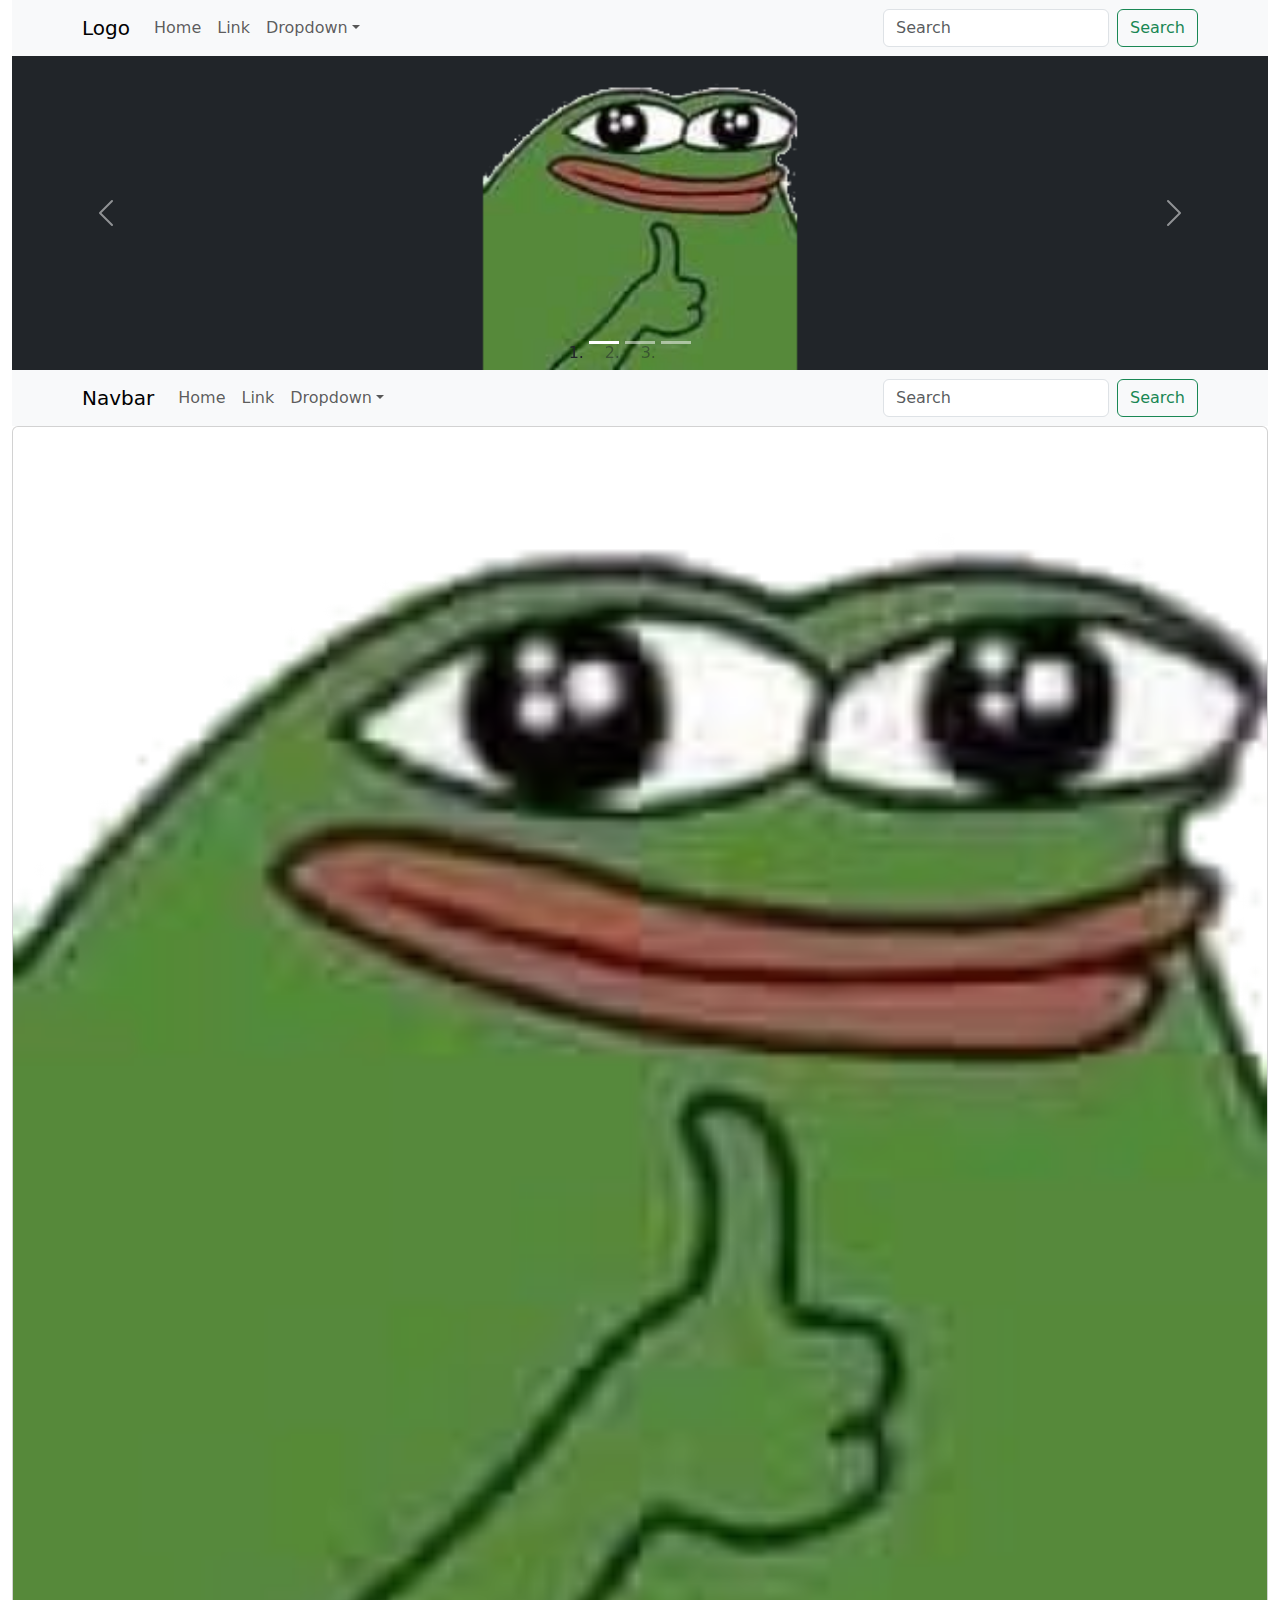
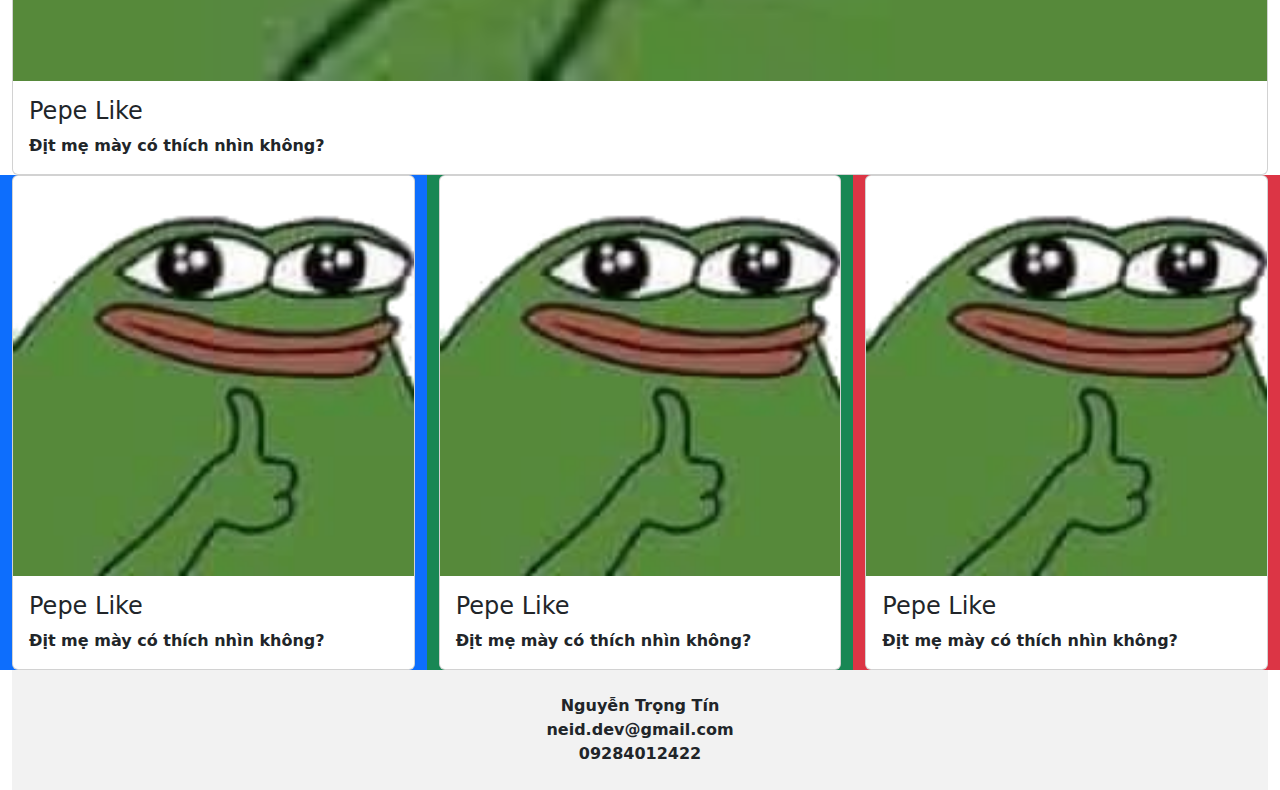
<file: hd/index.html>
<!DOCTYPE html>
<html lang="en">
<head>
    <meta charset="UTF-8">
    <meta http-equiv="X-UA-Compatible" content="IE=edge">
    <meta name="viewport" content="width=device-width, initial-scale=1.0">
    <title>Document</title>
    <!-- Việc 1 -->
    <link href="https://cdn.jsdelivr.net/npm/bootstrap@5.1.3/dist/css/bootstrap.min.css" rel="stylesheet">
    <script src="https://cdn.jsdelivr.net/npm/bootstrap@5.1.3/dist/js/bootstrap.bundle.min.js"></script>
    <link rel="stylesheet" href="https://cdn.jsdelivr.net/npm/bootstrap-icons@1.8.3/font/bootstrap-icons.css">
    <script src="https://cdnjs.cloudflare.com/ajax/libs/jquery/3.6.0/jquery.min.js" integrity="sha512-894YE6QWD5I59HgZOGReFYm4dnWc1Qt5NtvYSaNcOP+u1T9qYdvdihz0PPSiiqn/+/3e7Jo4EaG7TubfWGUrMQ==" crossorigin="anonymous" referrerpolicy="no-referrer"></script>
    <link rel="stylesheet" href="https://cdnjs.cloudflare.com/ajax/libs/font-awesome/6.1.1/css/all.min.css" integrity="sha512-KfkfwYDsLkIlwQp6LFnl8zNdLGxu9YAA1QvwINks4PhcElQSvqcyVLLD9aMhXd13uQjoXtEKNosOWaZqXgel0g==" crossorigin="anonymous" referrerpolicy="no-referrer" />
</head>
<body>

    <!-- container : 75% max-width -->
    <!-- container-fluid: 100% -->
    <!-- Gặp thằng nào có nút -->
    <!-- bs5-navbar-default -->
    <div class="container-fluid">
        <nav class="navbar navbar-expand-sm navbar-light bg-light">
            <div class="container">
              <a class="navbar-brand" href="#">Logo</a>
              <button class="navbar-toggler d-lg-none" type="button" data-bs-toggle="collapse" data-bs-target="#collapsibleNavId" aria-controls="collapsibleNavId"
                  aria-expanded="false" aria-label="Toggle navigation">
                  <span class="navbar-toggler-icon"></span>
              </button>
              <div class="collapse navbar-collapse" id="collapsibleNavId">
                  <ul class="navbar-nav me-auto mt-2 mt-lg-0">
                      <li class="nav-item active">
                          <a class="nav-link" href="#">Home <span class="visually-hidden">(current)</span></a>
                      </li>
                      <li class="nav-item">
                          <a class="nav-link" href="#">Link</a>
                      </li>
                      <li class="nav-item dropdown">
                          <a class="nav-link dropdown-toggle" href="#" id="dropdownId" data-bs-toggle="dropdown" aria-haspopup="true" aria-expanded="false">Dropdown</a>
                          <div class="dropdown-menu" aria-labelledby="dropdownId">
                              <a class="dropdown-item" href="#">Action 1</a>
                              <a class="dropdown-item" href="#">Action 2</a>
                          </div>
                      </li>
                  </ul>
                  <form class="d-flex my-2 my-lg-0">
                      <input class="form-control me-sm-2" type="text" placeholder="Search">
                      <button class="btn btn-outline-success my-2 my-sm-0" type="submit">Search</button>
                  </form>
              </div>
        </div>
      </nav>
      <!-- bs5-carousel-default -->
      <!-- class="bg-dark" data-bs-interval="1000"-->
      <div id="carouselId" class="carousel slide bg-dark" data-bs-ride="carousel" data-bs-interval="1000">
          <ol class="carousel-indicators">
              <li data-bs-target="#carouselId" data-bs-slide-to="0" class="active" aria-current="true" aria-label="First slide"></li>
              <li data-bs-target="#carouselId" data-bs-slide-to="1" aria-label="Second slide"></li>
              <li data-bs-target="#carouselId" data-bs-slide-to="2" aria-label="Third slide"></li>
          </ol>
          <!-- Căn giữa ảnh: sửa thẻ <img> class="w-25 d-block mx-auto" -->
          <div class="carousel-inner" role="listbox">
              <div class="carousel-item active">
                  <img class="w-25 d-block mx-auto" src="./images/1.png" alt="First slide">
              </div>
              <div class="carousel-item">
                  <img class="w-25 d-block mx-auto" src="./images/2.jpg" alt="Second slide">
              </div>
              <div class="carousel-item">
                  <img class="w-25 d-block mx-auto" src="./images/3.jpg" alt="Third slide">
              </div>
          </div>
          <button class="carousel-control-prev" type="button" data-bs-target="#carouselId" data-bs-slide="prev">
              <span class="carousel-control-prev-icon" aria-hidden="true"></span>
              <span class="visually-hidden">Previous</span>
          </button>
          <button class="carousel-control-next" type="button" data-bs-target="#carouselId" data-bs-slide="next">
              <span class="carousel-control-next-icon" aria-hidden="true"></span>
              <span class="visually-hidden">Next</span>
          </button>
      </div>
      <!-- bs5-navbar-default -->
      <nav class="navbar navbar-expand-sm navbar-light bg-light">
            <div class="container">
              <button class="navbar-toggler d-lg-none" type="button" data-bs-toggle="collapse" data-bs-target="#left" aria-controls="left"
                  aria-expanded="false" aria-label="Toggle navigation">
                  <span class="navbar-toggler-icon"></span>
              </button>
              <a class="navbar-brand" href="#">Navbar</a>
              <button class="navbar-toggler d-lg-none" type="button" data-bs-toggle="collapse" data-bs-target="#right" aria-controls="right"
                  aria-expanded="false" aria-label="Toggle navigation">
                  <span class="navbar-toggler-icon"></span>
              </button>
              <div class="collapse navbar-collapse" id="left">
                  <ul class="navbar-nav me-auto mt-2 mt-lg-0">
                      <li class="nav-item active">
                          <a class="nav-link" href="#">Home <span class="visually-hidden">(current)</span></a>
                      </li>
                      <li class="nav-item">
                          <a class="nav-link" href="#">Link</a>
                      </li>
                      <li class="nav-item dropdown">
                          <a class="nav-link dropdown-toggle" href="#" id="dropdownId" data-bs-toggle="dropdown" aria-haspopup="true" aria-expanded="false">Dropdown</a>
                          <div class="dropdown-menu" aria-labelledby="dropdownId">
                              <a class="dropdown-item" href="#">Action 1</a>
                              <a class="dropdown-item" href="#">Action 2</a>
                          </div>
                      </li>
                  </ul>
              </div>
              <!-- justify-content-end -->
              <div class="collapse navbar-collapse justify-content-end" id="right">
                  <form class="d-flex my-2 my-lg-0">
                      <input class="form-control me-sm-2" type="text" placeholder="Search">
                      <button class="btn btn-outline-success my-2 my-sm-0" type="submit">Search</button>
                  </form>
              </div>
        </div>
      </nav>

      <!-- md | 0 -->
      <!-- row -->
      <!-- màn hình nhỏ: col- -->
      <!-- màn hình to: col-md- -->
      <!-- max: 12 cột -->
      <!-- offset- -->
      <!-- offset-md- -->

      <!-- chỉnh màu: bg-<color> color:.... in slide -->

        <!-- bs5-card-default -->
        <div class="card">
            <img class="card-img-top" src="images/1.png" alt="pepe_like">
            <div class="card-body">
                <h4 class="card-title">Pepe Like</h4>
                <p class="card-text"><strong>Địt mẹ mày có thích nhìn không?</strong></p>
            </div>
        </div>

      <div class="row">
        <div class="col-md-4 col-6 bg-primary">
            <div class="card">
                <img class="card-img-top" src="images/1.png" alt="pepe_like">
                <div class="card-body">
                    <h4 class="card-title">Pepe Like</h4>
                    <p class="card-text"><strong>Địt mẹ mày có thích nhìn không?</strong></p>
                </div>
            </div>
        </div>
        <div class="col-md-4 col-6 bg-success">
            <div class="card">
                <img class="card-img-top" src="images/1.png" alt="pepe_like">
                <div class="card-body">
                    <h4 class="card-title">Pepe Like</h4>
                    <p class="card-text"><strong>Địt mẹ mày có thích nhìn không?</strong></p>
                </div>
            </div>
        </div>
        <div class="col-md-4 col-6 offset-3 offset-md-0 bg-danger">
            <div class="card">
                <img class="card-img-top" src="images/1.png" alt="pepe_like">
                <div class="card-body">
                    <h4 class="card-title">Pepe Like</h4>
                    <p class="card-text"><strong>Địt mẹ mày có thích nhìn không?</strong></p>
                </div>
            </div>
        </div>
      </div>

      <footer>
        <div class="text-center p-4" style="background-color: rgba(0, 0, 0, 0.05);">
            <!-- text-decoration-none -->
            <a class="text-reset fw-bold text-decoration-none" href="#">Nguyễn Trọng Tín</a><br>
            <a class="text-reset fw-bold text-decoration-none" href="mailto:neid.dev@gmail.com">neid.dev@gmail.com</a><br>
            <a class="text-reset fw-bold text-decoration-none" href="tel:09284012422">09284012422</a>
        </div>        
      </footer>

    </div>
</body>
</html>
</file>
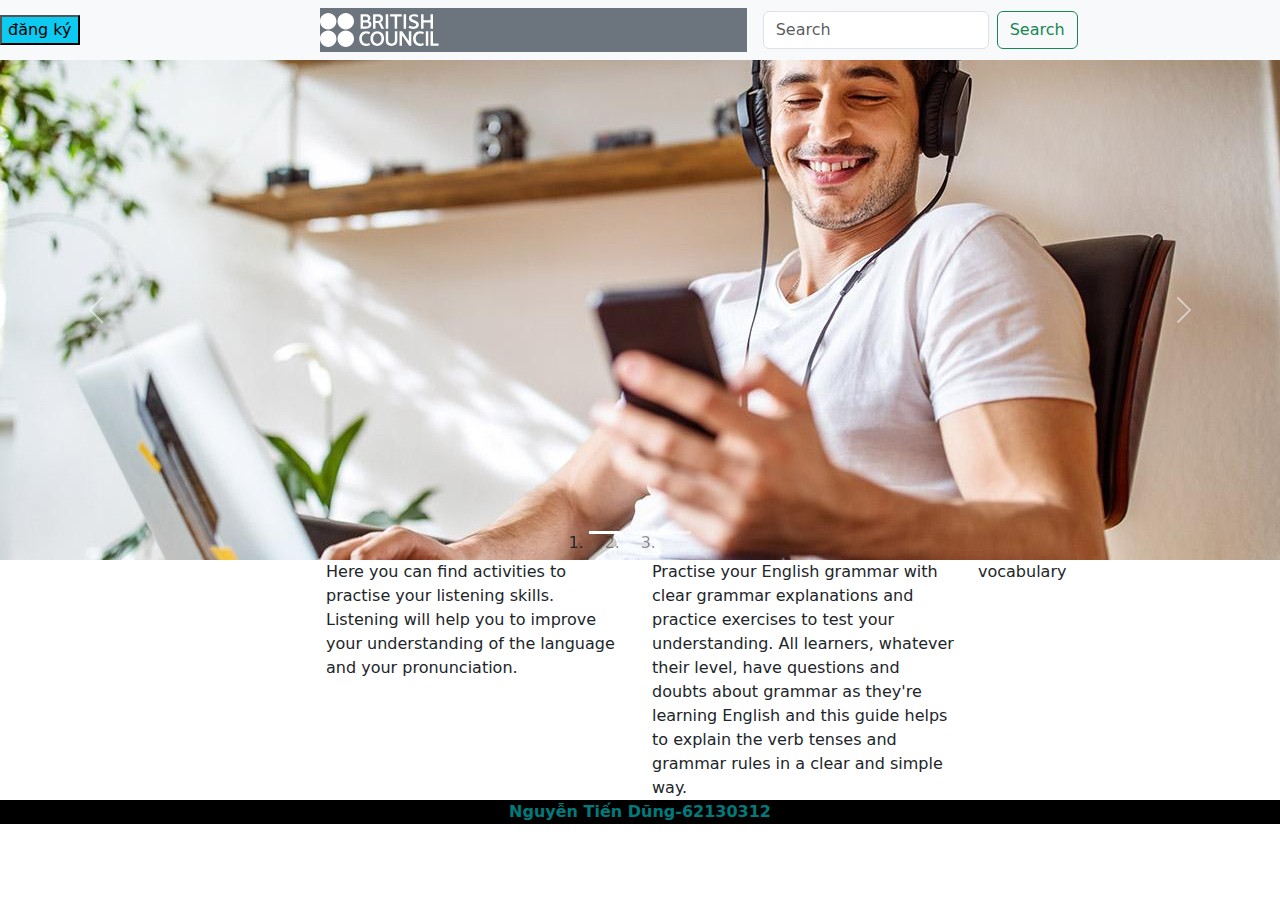
<file: Nguyễn Tiến Dũng-kt/index.html>
<!DOCTYPE html>
<html lang="en">
<head>
    <meta charset="UTF-8">
    <meta http-equiv="X-UA-Compatible" content="IE=edge">
    <meta name="viewport" content="width=device-width, initial-scale=1.0">
    <title>Document</title>
    <link href="https://cdn.jsdelivr.net/npm/bootstrap@5.1.3/dist/css/bootstrap.min.css" rel="stylesheet">
    <script src="https://cdn.jsdelivr.net/npm/bootstrap@5.1.3/dist/js/bootstrap.bundle.min.js"></script>
    <link rel="stylesheet" href="https://cdn.jsdelivr.net/npm/bootstrap-icons@1.8.3/font/bootstrap-icons.css">
    <script src="https://cdnjs.cloudflare.com/ajax/libs/jquery/3.6.0/jquery.min.js" integrity="sha512-894YE6QWD5I59HgZOGReFYm4dnWc1Qt5NtvYSaNcOP+u1T9qYdvdihz0PPSiiqn/+/3e7Jo4EaG7TubfWGUrMQ==" crossorigin="anonymous" referrerpolicy="no-referrer"></script>
    <link rel="stylesheet" href="https://cdnjs.cloudflare.com/ajax/libs/font-awesome/6.1.1/css/all.min.css" integrity="sha512-KfkfwYDsLkIlwQp6LFnl8zNdLGxu9YAA1QvwINks4PhcElQSvqcyVLLD9aMhXd13uQjoXtEKNosOWaZqXgel0g==" crossorigin="anonymous" referrerpolicy="no-referrer" />
</head>
<body>
    <nav class="navbar navbar-expand-sm navbar-light bg-light">
            <div class="col-3 cols-md-3">
                <button class="bg-info">
                    đăng ký 
                </button>
            </div>

            <div class="navbar-brand bg-secondary col-4 ">
                <img src="./image/logo.svg" alt="" >
            </div>
            <button class="navbar-toggler d-lg-none" type="button" data-bs-toggle="collapse" data-bs-target="#collapsibleNavId" aria-controls="collapsibleNavId"
                aria-expanded="false" aria-label="Toggle navigation">
                <span class="navbar-toggler-icon"></span>
            </button>
                 <ul class="collapse navbar-nav"id="collapsibleNavId" >
                    <li class="nav-item">
                        <a class="nav-link btn btn-primary text-white me-2">comunity</a></li>
                    <li class="nav-item">
                        <a class="nav-link btn btn-primary text-white me-2">business english</a></li>
                    <li class="nav-item">
                        <a class="nav-link btn btn-primary text-white me-2">gernaral english</a></li>
                
                </ul>
            </div>
            <div class="">
                <form class="d-flex my-2 my-lg-0 mx-auto">
                    <input class="form-control  me-sm-2" type="text" placeholder="Search">
                    <button class="btn btn-outline-success my-2 my-sm-0" type="submit">Search</button>
                </form>
            </div>
    </nav>
    <div id="carouselId" class="carousel slide" data-bs-ride="carousel">
        <ol class="carousel-indicators">
            <li data-bs-target="#carouselId" data-bs-slide-to="0" class="active" aria-current="true" aria-label="First slide"></li>
            <li data-bs-target="#carouselId" data-bs-slide-to="1" aria-label="Second slide"></li>
            <li data-bs-target="#carouselId" data-bs-slide-to="2" aria-label="Third slide"></li>
        </ol>
        <div class="carousel-inner" role="listbox">
            <div class="carousel-item active">
                <img src="./image/image1.jpeg" alt="First slide" class="d-block w-100 mx-auto">
            </div>
            <div class="carousel-item">
                <img src="./image/images2.jpg" alt="Second slide" class="d-block w-50 mx-auto">
            </div>
            <div class="carousel-item">
                <img src="./image/images3.jpg" alt="Third slide" class="d-block w-50 mx-auto">
            </div>
        </div>
        <button class="carousel-control-prev" type="button" data-bs-target="#carouselId" data-bs-slide="prev">
            <span class="carousel-control-prev-icon" aria-hidden="true"></span>
            <span class="visually-hidden">Previous</span>
        </button>
        <button class="carousel-control-next" type="button" data-bs-target="#carouselId" data-bs-slide="next">
            <span class="carousel-control-next-icon" aria-hidden="true"></span>
            <span class="visually-hidden">Next</span>
        </button>
    </div>
    <div class="row">
        <div class="col-12 col-md-3"></div>
                <div class="col-8 col-md-3">
                    Here you can find activities to practise your listening skills. Listening will help you to improve your understanding of the language and your pronunciation.
                </div>
                <div class="col-4 col-md-3">
                    Practise your English grammar with clear grammar explanations and practice exercises to test your understanding. All learners, whatever their level, have questions and doubts about grammar as they're learning English and this guide helps to explain the verb tenses and grammar rules in a clear and simple way.
                </div>
                <div class="col-12 col-md-3">
                    vocabulary
                </div>
     </div>
     <footer class="text-center fw-bold bg-black" style="color: rgba(0,245,245,0.5); ">
        Nguyễn Tiến Dũng-62130312
    </footer>
</body>
</html>
</file>
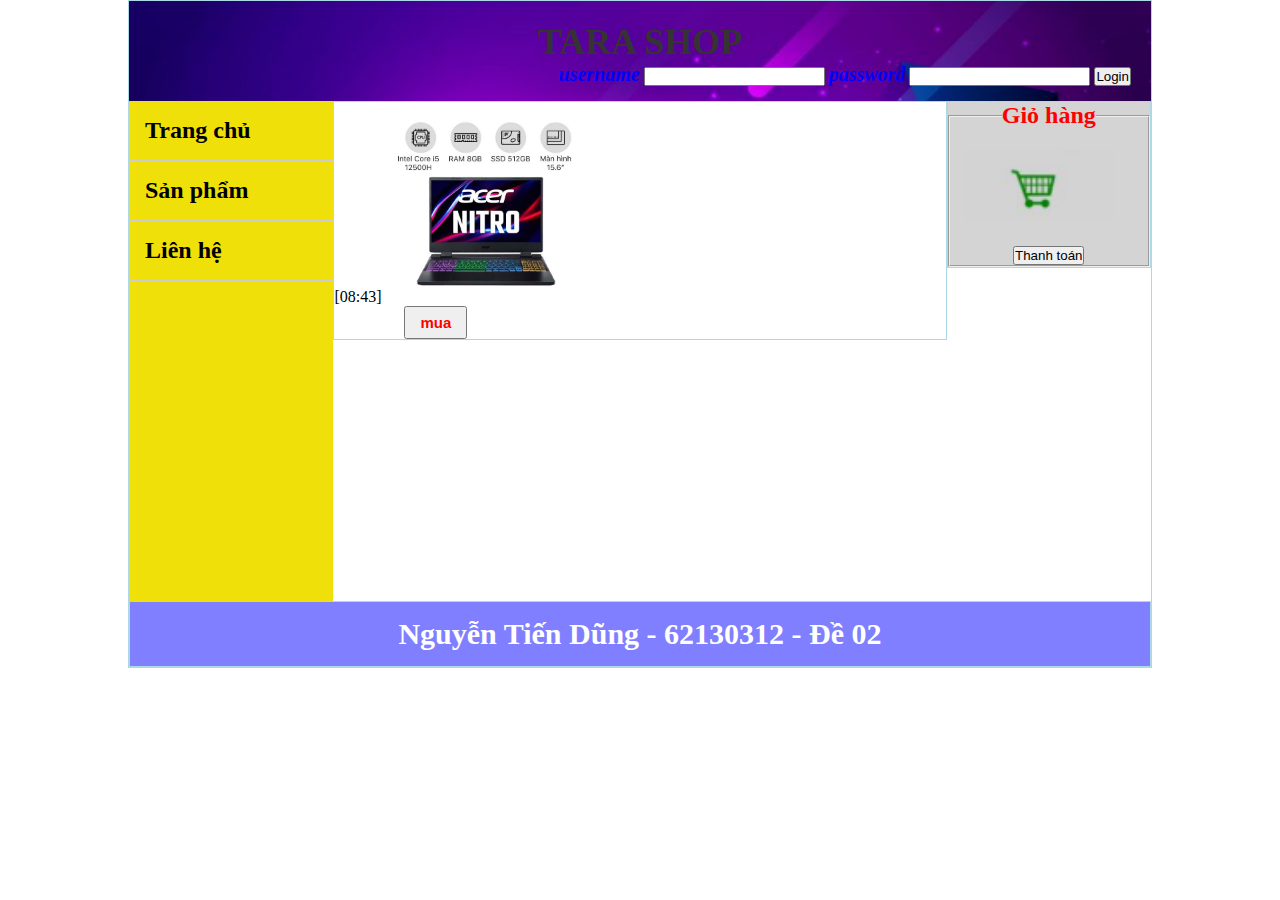
<file: Nguyễn Tiến Dũng-62130312-KTGK2/shop.html>
<!DOCTYPE html>
<html lang="en">
<head>
    <meta charset="UTF-8">
    <meta http-equiv="X-UA-Compatible" content="IE=edge">
    <meta name="viewport" content="width=device-width, initial-scale=1.0">
    <title>Nguễn Tiến Dũng-62130312</title>
    <link rel="stylesheet" href="./project.css/main.css">
</head>
<body>
    <div class="wrapper">
        <div class="header">
            <p id="bane">TARA SHOP</p>
            <div class="login-form">
                <span><i>username</i></span>
                <form action="">
                    <input type="text">
                </form>
                <span><i>password</i></span>
                <form action="">
                    <input type="text">
                </form>
                <form action="">
                    <input type="button" value="Login" class="login-btn">
                </form>
            </div>
        </div>
    
        <div class="main">
            <div class="thanhdieuhuong">
                <ul id="menuchinh">
                    <li>Trang chủ</li>
                    <li>Sản phẩm</li>
                    <li>Liên hệ</li>
                </ul>
            </div>

            <div class="cuahang">
                <div class="cuahang-item">
[08:43]
                    <img src="./hình ảnh/sanpham.jpg" alt="">
                    <form action="">
                        <input type="button" value="mua" >
                    </form>
                </div>
            </div>

            <div class="cuahang1">
                <form action="" class="cuahang1-form" >
                    <fieldset>
                        <legend align="center">Giỏ hàng</legend>
                        <img src="./hình ảnh/mua" alt="">
                        <br>
                        <form action="">
                            <input type="button" value="Thanh toán" class="buy-btn">
                        </form>
                    </fieldset>
                  </form>
            </div>
            <div class="clear"></div>
        </div>
    
        <div class="footer">
            Nguyễn Tiến Dũng - 62130312 - Đề 02
        </div>
    </div>
    <script src="js/main.js"></script>
</body>
</html>
</file>
<file: Nguyễn Tiến Dũng-62130312-KTGK2/project.css/main.css>
* {
    margin: 0;
    padding: 0;
    box-sizing: border-box;
}

.clear {clear: both;}

body {
    background: url(../hình ảnh/Background-wall.jpg) top center / cover no-repeat;
}

.vl {
    border-left: 6px solid green;
    height: 100%;
  }

.wrapper {
    width: 80%;
    margin: 0 auto;
    border: 1px solid lightblue;
}

.header {
    background: url('../hình ảnh/headertieude.jpg') top center / cover no-repeat;
}

.header {
    text-align: center;
    height: 100px;
    padding: 20px;
}

.header p {
    text-transform: uppercase;
    font-weight: bold;
    font-size: 36px;
    color: rgb(54, 51, 51);
}

.header span {
    color: blue;
    font-weight: bold;
    font-size: 20px;
}

.header .heading .login-btn {
    padding: 0 12px;
}

.header .login-form {
    float: right;
}

.header form {
    display: inline-block;
}

.header .heading img {
    width: 100px;
    margin-left: 50px;
}

.main {
    width: 100%;
    height: 500px;
}

.main #menuchinh, .main .shop, .main .cart {
    height: 500px;
}

.main #menuchinh { 
    list-style-type: none;
    font-size: 24px;
    font-weight: bold;
    text-transform: bold;
    background-color: rgb(240, 224, 9);
}

.main #menuchinh li {
    padding: 16px;
    border-bottom: 1px solid #ccc;
}

.main .thanhdieuhuong {
    width: 20%;
    float: left;
}

.main .cuahang {
    width: 60%;
    border: 1px solid lightblue;
    float: left;
    background-color: #fff;
}

.main .cuahang-item img {
    width: 200px;
    text-align: center;
}

.main .cuahang-item input {
    margin: 0 80px;
    font-size: 24px;
    padding: 6px 14px;
    font-weight: bold;
    font-size: 15px;
    margin: 0 70px;
    color: red;
}

.main .cuahang1 {
    width: 20%;
    border: 1px solid lightblue;
    float: left;
    background-color: rgba(204, 204, 204, 0.849);
}

.main .cuahang1 .cuahang1-form {
    text-align: center;
    display: block;
}

.main .cuahang1 legend {
    font-size: 24px;
    font-weight: bold;
    color: red;
}

.main .cuahang1 img {
    width: 150px;
    margin: 20px;
    margin-left: 0;
}

.main .cart .buy-btn {
    padding: 12px 16px;
    font-weight: bold;
    font-size: 15px;
    margin: 15px;
}

.footer {
    border: 1px solid lightblue;
    text-align: center;
    font-size: 30px;
    font-weight: bold;
    padding: 15px;
    color: #fff;
    background-color: rgba(0, 0, 255, 0.5)
}
</file>
